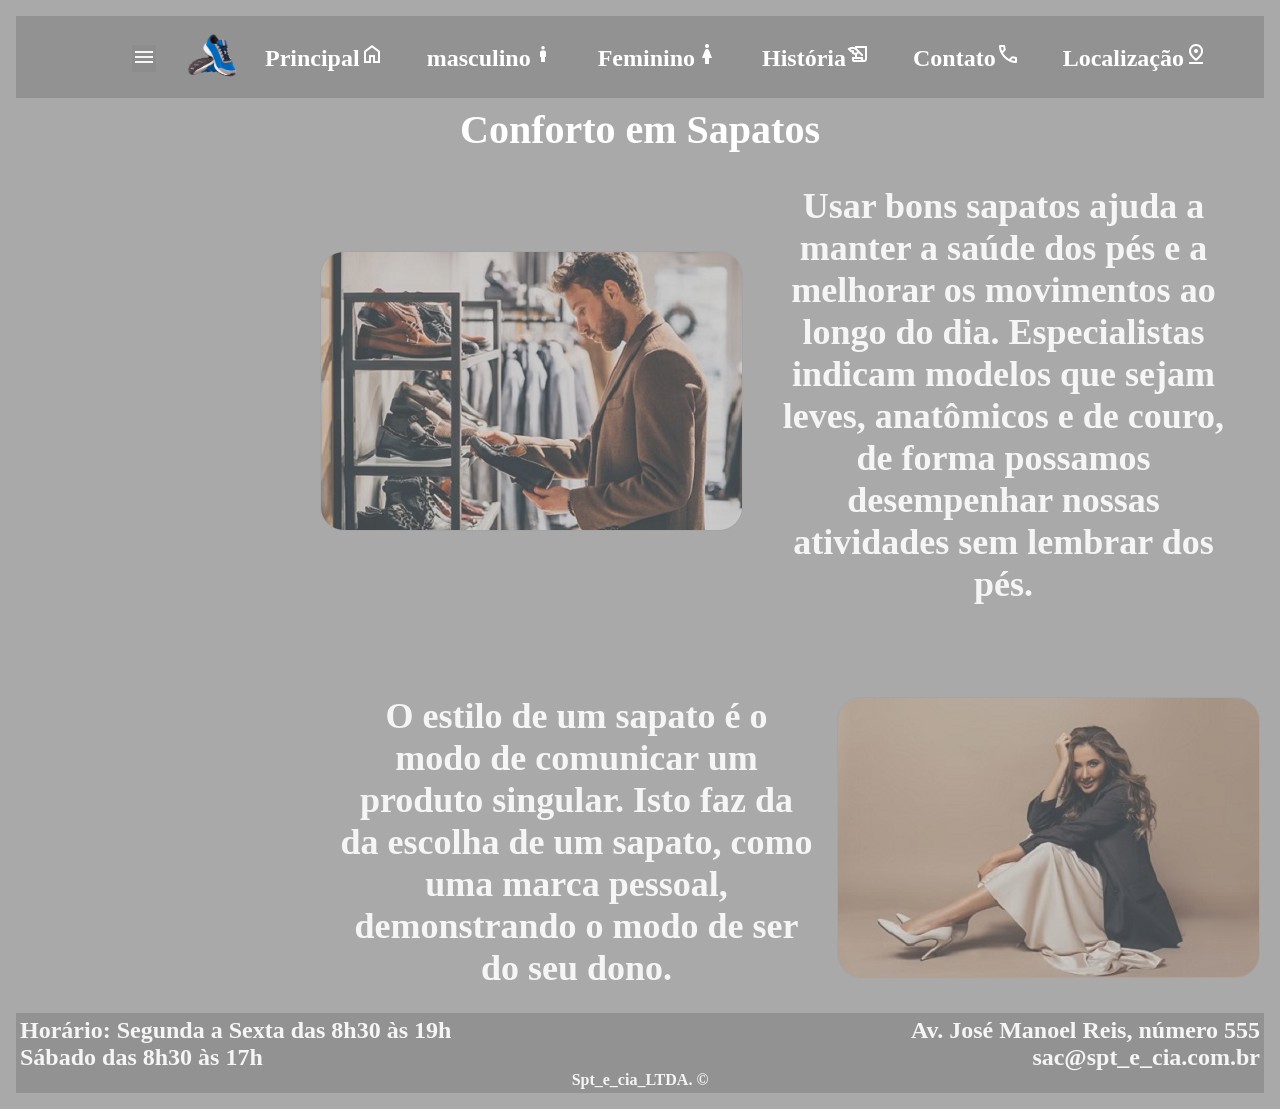
<file: index.html>
<!DOCTYPE html>
<html lang="pt-BR">
<head>
    <meta charset="UTF-8">
    <meta http-equiv="X-UA-Compatible" content="IE=edge">
    <meta name="viewport" content="width=device-width, initial-scale=1.0">
    <link rel="stylesheet" href="https://fonts.googleapis.com/css2?family=Material+Symbols+Outlined:opsz,wght,FILL,GRAD@48,400,0,0" />
    <link rel="stylesheet" href="https://fonts.googleapis.com/css2?family=Material+Symbols+Outlined:opsz,wght,FILL,GRAD@48,400,0,0" />
    <link rel="stylesheet" href="./assets/css/style.css">
    <script src="./assets/java/java.js" defer></script>
    <title>Principal</title>
</head>
<body>
    <header class="cabecalho">
        <picture>
            <source media="(min-width: 380px)" srcset="./assets/img/icone_64.png">
            <source srcset="./assets/img/icone_128.png">
            <button class="btn-menu  btn_menu"><span class="material-symbols-outlined">menu</span></button>
        </picture>
        <img class="logo_nova" src="./assets/img/um-par-de-treinadores-removebg-preview.png" alt="">
        <nav class="geralzinho">
            <ul>
                <li><a href="index.html">Principal<span class="material-symbols-outlined">home</span></a></li>
                <li><a href="masculino.html">masculino<span class="material-symbols-outlined">boy</span></a></li>
                <li><a href="feminino.html">Feminino<span class="material-symbols-outlined">woman</span></a></li>
                <li><a href="historia.html">História<span class="material-symbols-outlined">history_edu</span></a></li>
                <li><a href="contato.html">Contato<span class="material-symbols-outlined">call</span></a></li>
                <li><a href="localizacao.html">Localização<span class="material-symbols-outlined">pin_drop</span></a></li>                
            </ul>
        </nav>

        <nav class="navbar  navbar_ativo">
            <ul class="lista">
                <center><li><a href="perfil.html">Perfil<span class="material-symbols-outlined">person</span></a></li>
                <br>
                <li><a href="destaques.html">Destaques<span class="material-symbols-outlined">star</span></a></li>
                <br>
                <li><a href="departamentos.html">Departamentos<span class="material-symbols-outlined">moving_ministry</span></a></li>
                <br>
                <li><a href="favoritos.html">Favoritos<span class="material-symbols-outlined">favorite</span></a></li>
                <br>
                <li><a href="pedidos.html">Pedidos<span class="material-symbols-outlined">request_page</span></a></li>
                <br>
                <li><a href="vales.html">Vales<span class="material-symbols-outlined">confirmation_number</span></a></li>
                <br>
                <li><a href="notificacao.html">Notificações<span class="material-symbols-outlined">notifications</span></a></li>
                <br>
                <li><a href="mensagens.html">Mensagens<span class="material-symbols-outlined">comment</span></a></li>
                <br>
                <li><a href="app.html">Sobre o APP<span class="material-symbols-outlined">roller_skating</span></a></li>
            </center>
            </ul>
        </nav>

    </header>
    <main>
        <h1>Conforto em Sapatos</h1>
        <div class="jovem-escolhendo-sapato">
            <picture>
                <source media="(min-width: 380px)" srcset="./assets/img/jovem-escolhendo-sapato_.jpg">
                <source srcset="./assets/img/jovem-escolhendo-sapato_pq.jpg">                
                <img class="img-jovem" src="./assets/img/jovem-escolhendo-sapato_pq.jpg" alt="Pessoa escolhendo Sapato">
            </picture>
            <p class="texto-principal">Usar bons sapatos ajuda a manter a saúde dos pés e a
                melhorar os movimentos ao longo do dia. Especialistas
                indicam modelos que sejam leves, anatômicos e de couro,
                de forma possamos desempenhar nossas atividades sem
                lembrar dos pés.</p>
        </div>
        <br>
        <div class="jovem-escolhendo-sapato">
            <p class="texto-principal">O estilo de um sapato é o modo de comunicar um
                produto singular. Isto faz da da escolha de um sapato, como uma marca
                pessoal, demonstrando o modo de ser do seu dono.</p>
            <picture>
                <source media="(min-width: 380px)" srcset="./assets/img/modelo-sentada.jpg">
                <source srcset="./assets/img/modelo-sentada_pq.jpg">
                <img class="img-moca" src="./assets/img/modelo-sentada_pq.jpg" alt="Pessoa escolhendo Sapato">            
            </picture>
        </div>        
    </main>
    <footer>
        <div class="rodape">
            <p>Horário: Segunda a Sexta das 8h30 às 19h</p>
            <p>Av. José Manoel Reis, número 555</p>
        </div>
        <div class="rodape">
            <p>Sábado das 8h30 às 17h</p>
            <p>sac@spt_e_cia.com.br</p>
        </div> 
        <p>Spt_e_cia_LTDA. &copy;</p>
    </footer>
</body>
</html>
</file>
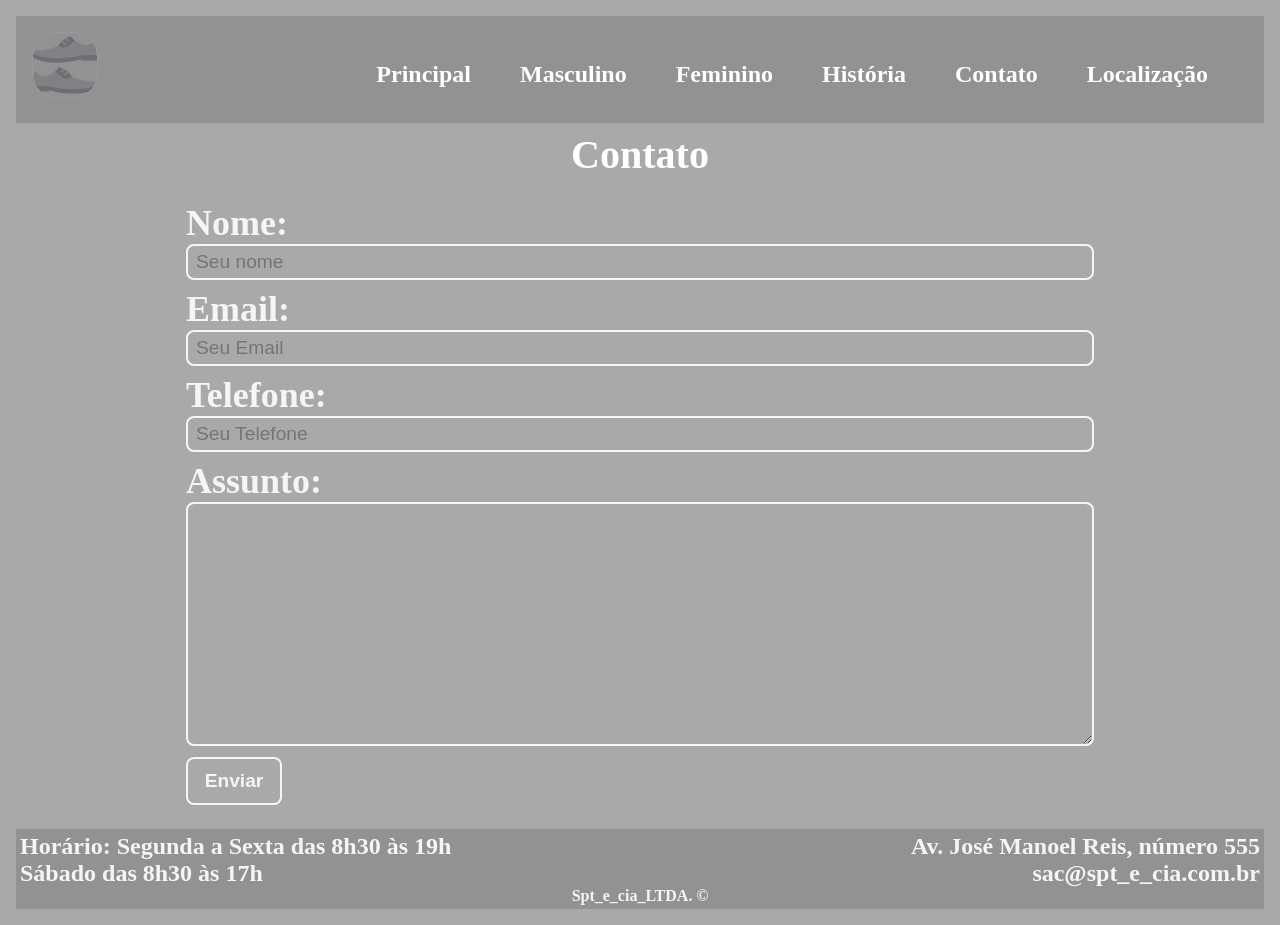
<file: contato.html>
<!DOCTYPE html>
<html lang="pt-BR">
<head>
    <meta charset="UTF-8">
    <meta http-equiv="X-UA-Compatible" content="IE=edge">
    <meta name="viewport" content="width=device-width, initial-scale=1.0">
    <link rel="stylesheet" href="./assets/css/style.css">
    <link rel="stylesheet" href="./assets/css/style_form.css">
    <title>Principal</title>
</head>
<body>
    <header class="cabecalho">
        <picture>
            <source media="(min-width: 380px)" srcset="./assets/img/icone_64.png">
            <source srcset="./assets/img/icone_128.png">
            <img class="icon" src="./assets/img/icone_128.png" alt="Logo da empresa">
        </picture>
        <nav>
            <ul>
                <li><a href="index.html">Principal</a></li>
                <li><a href="masculino.html">Masculino</a></li>
                <li><a href="feminino.html">Feminino</a></li>
                <li><a href="historia.html">História</a></li>
                <li><a href="contato.html">Contato</a></li>
                <li><a href="localizacao.html">Localização</a></li>               
            </ul>
        </nav>
    </header>
    <main>
        <h1>Contato</h1>
        <div class="formulario">
            <form action="" method="post">
                <label for="nome">Nome:</label>
                <input type="text" id="nome" placeholder="Seu nome">
                <label for="email">Email:</label>
                <input type="email" id="email" placeholder="Seu Email">
                <label for="telefone">Telefone:</label>
                <input type="tel" id="telefone" placeholder="Seu Telefone">
                <label for="assunto">Assunto:</label>
                <textarea id="assunto" ></textarea>
            <button type="submit">Enviar</button>
        </form>
        </div>
        
              
    </main>
    <footer>
        <div class="rodape">
            <p>Horário: Segunda a Sexta das 8h30 às 19h</p>
            <p>Av. José Manoel Reis, número 555</p>
        </div>
        <div class="rodape">
            <p>Sábado das 8h30 às 17h</p>
            <p>sac@spt_e_cia.com.br</p>
        </div> 
        <p>Spt_e_cia_LTDA. &copy;</p>
    </footer>
</body>
</html>
</file>
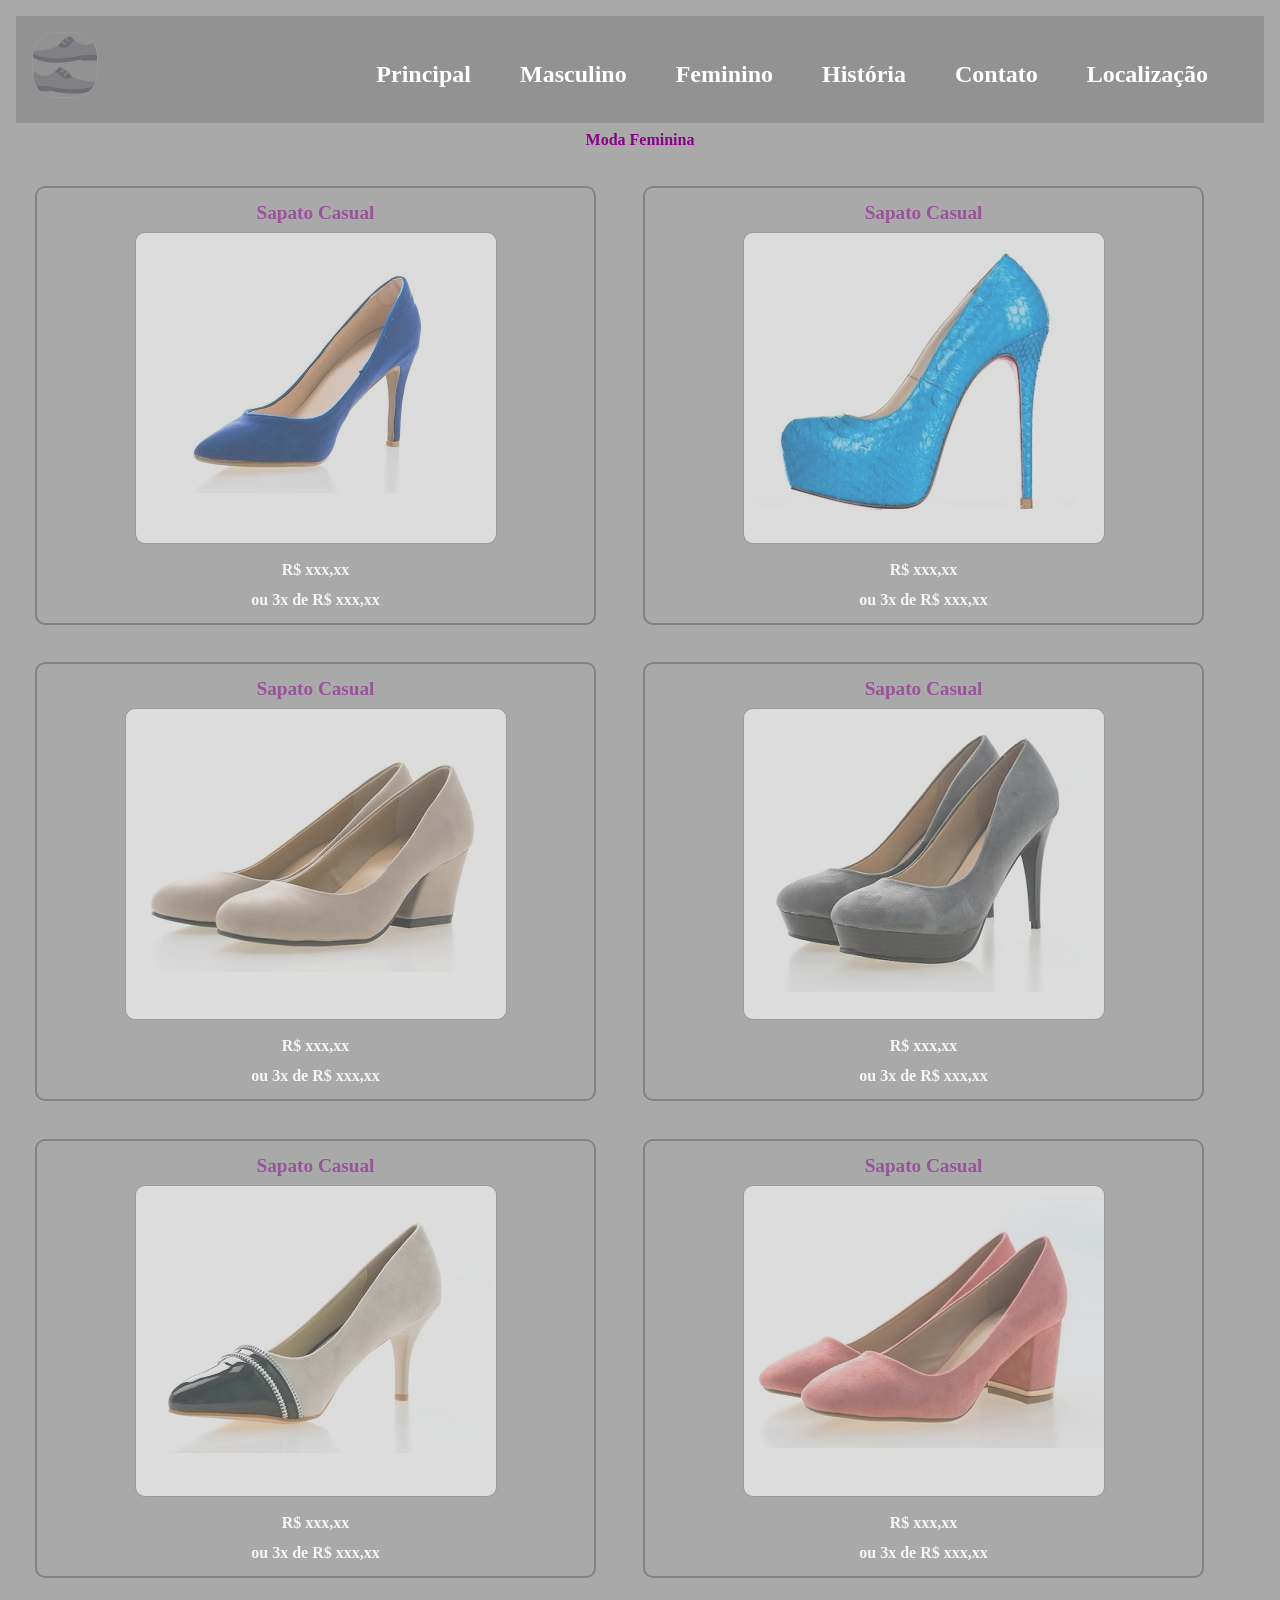
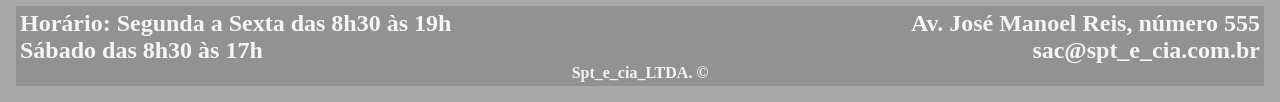
<file: feminino.html>
<!DOCTYPE html>
<html lang="pt-BR">
<head>
    <meta charset="UTF-8">
    <meta http-equiv="X-UA-Compatible" content="IE=edge">
    <meta name="viewport" content="width=device-width, initial-scale=1.0">
    <link rel="stylesheet" href="./assets/css/style.css">
    <link rel="stylesheet" href="./assets/css/style_masc_fem.css">
    <title>Principal</title>
</head>
<body>
    <header class="cabecalho">
        <picture>
            <source media="(min-width: 380px)" srcset="./assets/img/icone_64.png">
            <source srcset="./assets/img/icone_128.png">
            <img class="icon" src="./assets/img/icone_128.png" alt="Logo da empresa">
        </picture>
        <nav>
            <ul>
                <li><a href="index.html">Principal</a></li>
                <li><a href="masculino.html">Masculino</a></li>
                <li><a href="feminino.html">Feminino</a></li>
                <li><a href="historia.html">História</a></li>
                <li><a href="contato.html">Contato</a></li>
                <li><a href="localizacao.html">Localização</a></li>               
            </ul>
        </nav>
    </header>
    <main>
        <h1 class="titulo-fem">Moda Feminina</h1>
        <ul class="produto">
            <li><h2 class="sap-fem">Sapato Casual</h2>
                <picture>
                    <source media="(min-width: 380px)" srcset="./assets/img/001_casual.jpg">
                    <source srcset="./assets/img/001_casual_pq.jpg">
                    <img src="./assets/img/001_casual_pq.jpg" alt="sapato casual" class="img_pq">
                </picture>
                <p class="preco">R$ xxx,xx</p>
                <p class="parcelado">ou 3x de R$ xxx,xx</p>
            </li>
            <li><h2 class="sap-fem">Sapato Casual</h2>
                <picture>
                    <source media="(min-width: 380px)" srcset="./assets/img/002_casual.jpg">
                    <source srcset="./assets/img/002_casual_pq.jpg">
                    <img src="./assets/img/001_casual_pq.jpg" alt="sapato casual" class="img_pq">
                </picture>
                <p class="preco">R$ xxx,xx</p>
                <p class="parcelado">ou 3x de R$ xxx,xx</p>
            </li>
            <li><h2 class="sap-fem">Sapato Casual</h2>
                <picture>
                    <source media="(min-width: 380px)" srcset="./assets/img/003_casual.jpg">
                    <source srcset="./assets/img/003_casual_pq.jpg">
                    <img src="./assets/img/003_casual_pq.jpg" alt="sapato casual" class="img_pq">
                </picture>
                <p class="preco">R$ xxx,xx</p>
                <p class="parcelado">ou 3x de R$ xxx,xx</p>
            </li>
            <li><h2 class="sap-fem">Sapato Casual</h2>
                <picture>
                    <source media="(min-width: 380px)" srcset="./assets/img/004_casual.jpg">
                    <source srcset="./assets/img/004_casual_pq.jpg">
                    <img src="./assets/img/004_casual_pq.jpg" alt="sapato casual" class="img_pq">
                </picture>
                <p class="preco">R$ xxx,xx</p>
                <p class="parcelado">ou 3x de R$ xxx,xx</p>
            </li>
            <li><h2 class="sap-fem">Sapato Casual</h2>
                <picture>
                    <source media="(min-width: 380px)" srcset="./assets/img/005_casual.jpg">
                    <source srcset="./assets/img/005_casual_pq.jpg">
                    <img src="./assets/img/005_casual_pq.jpg" alt="sapato casual" class="img_pq">
                </picture>
                <p class="preco">R$ xxx,xx</p>
                <p class="parcelado">ou 3x de R$ xxx,xx</p>
            </li>
            <li><h2 class="sap-fem">Sapato Casual</h2>
                <picture>
                    <source media="(min-width: 380px)" srcset="./assets/img/006_casual.jpg">
                    <source srcset="./assets/img/006_casual_pq.jpg">
                    <img src="./assets/img/006_casual_pq.jpg" alt="sapato casual" class="img_pq">
                </picture>
                <p class="preco">R$ xxx,xx</p>
                <p class="parcelado">ou 3x de R$ xxx,xx</p>
            </li>
        </ul>      
    </main>
    <footer>
        <div class="rodape">
            <p>Horário: Segunda a Sexta das 8h30 às 19h</p>
            <p>Av. José Manoel Reis, número 555</p>
        </div>
        <div class="rodape">
            <p>Sábado das 8h30 às 17h</p>
            <p>sac@spt_e_cia.com.br</p>
        </div> 
        <p>Spt_e_cia_LTDA. &copy;</p>
    </footer>
</body>
</html>
</file>
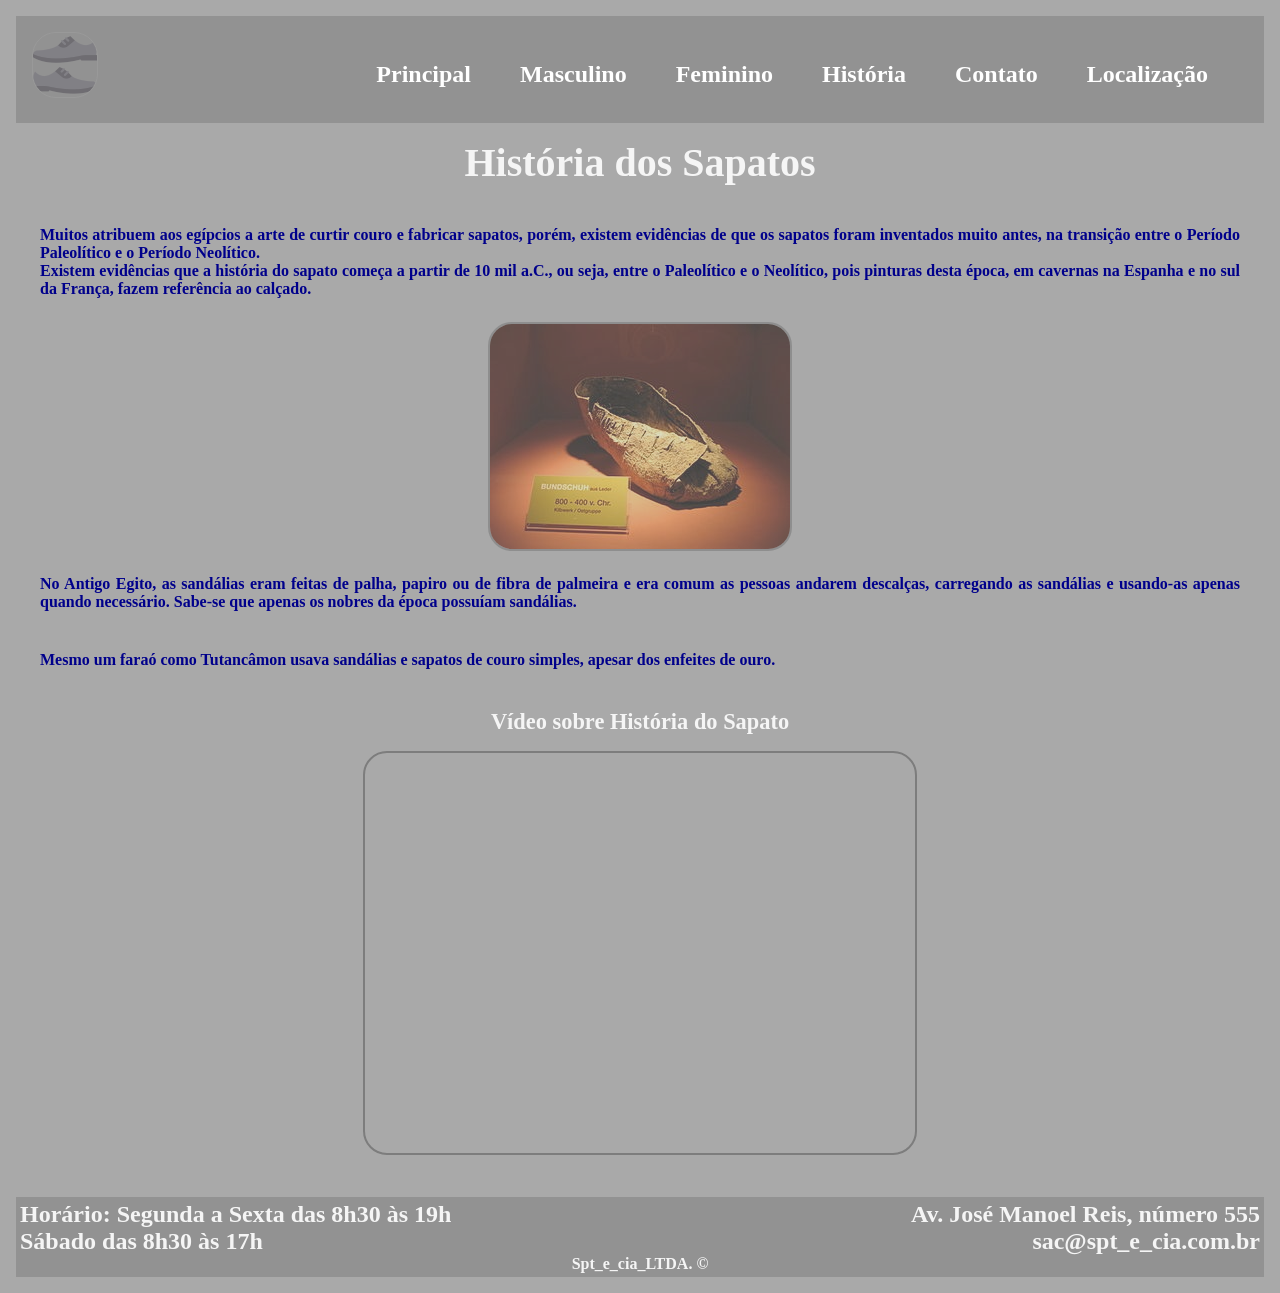
<file: historia.html>
<!DOCTYPE html>
<html lang="pt-BR">
<head>
    <meta charset="UTF-8">
    <meta http-equiv="X-UA-Compatible" content="IE=edge">
    <meta name="viewport" content="width=device-width, initial-scale=1.0">
    <link rel="stylesheet" href="./assets/css/style.css">
    <link rel="stylesheet" href="./assets/css/style_hist.css">
    <title>Principal</title>
</head>
<body>
    <header class="cabecalho">
        <picture>
            <source media="(min-width: 380px)" srcset="./assets/img/icone_64.png">
            <source srcset="./assets/img/icone_128.png">
            <img class="icon" src="./assets/img/icone_128.png" alt="Logo da empresa">
        </picture>
        <nav>
            <ul>
                <li><a href="index.html">Principal</a></li>
                <li><a href="masculino.html">Masculino</a></li>
                <li><a href="feminino.html">Feminino</a></li>
                <li><a href="historia.html">História</a></li>
                <li><a href="contato.html">Contato</a></li>
                <li><a href="localizacao.html">Localização</a></li>                
            </ul>
        </nav>
    </header>
    <main>
        <h1>História dos Sapatos</h1>
        <article class="historia-calcado">
            <p>Muitos atribuem aos egípcios a arte de curtir couro e fabricar sapatos, 
                porém, existem evidências de que os sapatos foram inventados muito antes,
                na transição entre o Período Paleolítico e o Período Neolítico.</p>
            <p>Existem evidências que a história do sapato começa a partir de 10 mil a.C.,
                ou seja, entre o Paleolítico e o Neolítico, pois pinturas desta época, em
                cavernas na Espanha e no sul da França, fazem referência ao calçado.</p>
        </article>
        <div class="spt-egipicio">
            <img src="./assets/img/sapato_egipcio.jpg" alt="sapato egípcio">
        </div>        
        <article>
            <p class="historia-calcado">No Antigo Egito, as sandálias eram feitas de palha, papiro ou de fibra de palmeira
                e era comum as pessoas andarem descalças, carregando as sandálias e usando-as apenas
                quando necessário. Sabe-se que apenas os nobres da época possuíam sandálias.</p>
            <p class="historia-calcado">Mesmo um faraó como Tutancâmon usava sandálias e sapatos de couro simples, apesar 
                dos enfeites de ouro.</p>
        </article>
        <h2>Vídeo sobre História do Sapato</h2>
        <article>
            <div class="video">
                <iframe src="https://www.youtube.com/embed/43I_rcoM3YU" 
                title="YouTube video player" frameborder="0" allow="accelerometer; autoplay; clipboard-write;
                encrypted-media; gyroscope; picture-in-picture; web-share" allowfullscreen="" class="responsivo"></iframe>
            </div>
            <br>
        </article>

    </main>
    <footer>
        <div class="rodape">
            <p>Horário: Segunda a Sexta das 8h30 às 19h</p>
            <p>Av. José Manoel Reis, número 555</p>
        </div>
        <div class="rodape">
            <p>Sábado das 8h30 às 17h</p>
            <p>sac@spt_e_cia.com.br</p>
        </div> 
        <p>Spt_e_cia_LTDA. &copy;</p>
    </footer>
</body>
</html>
</file>
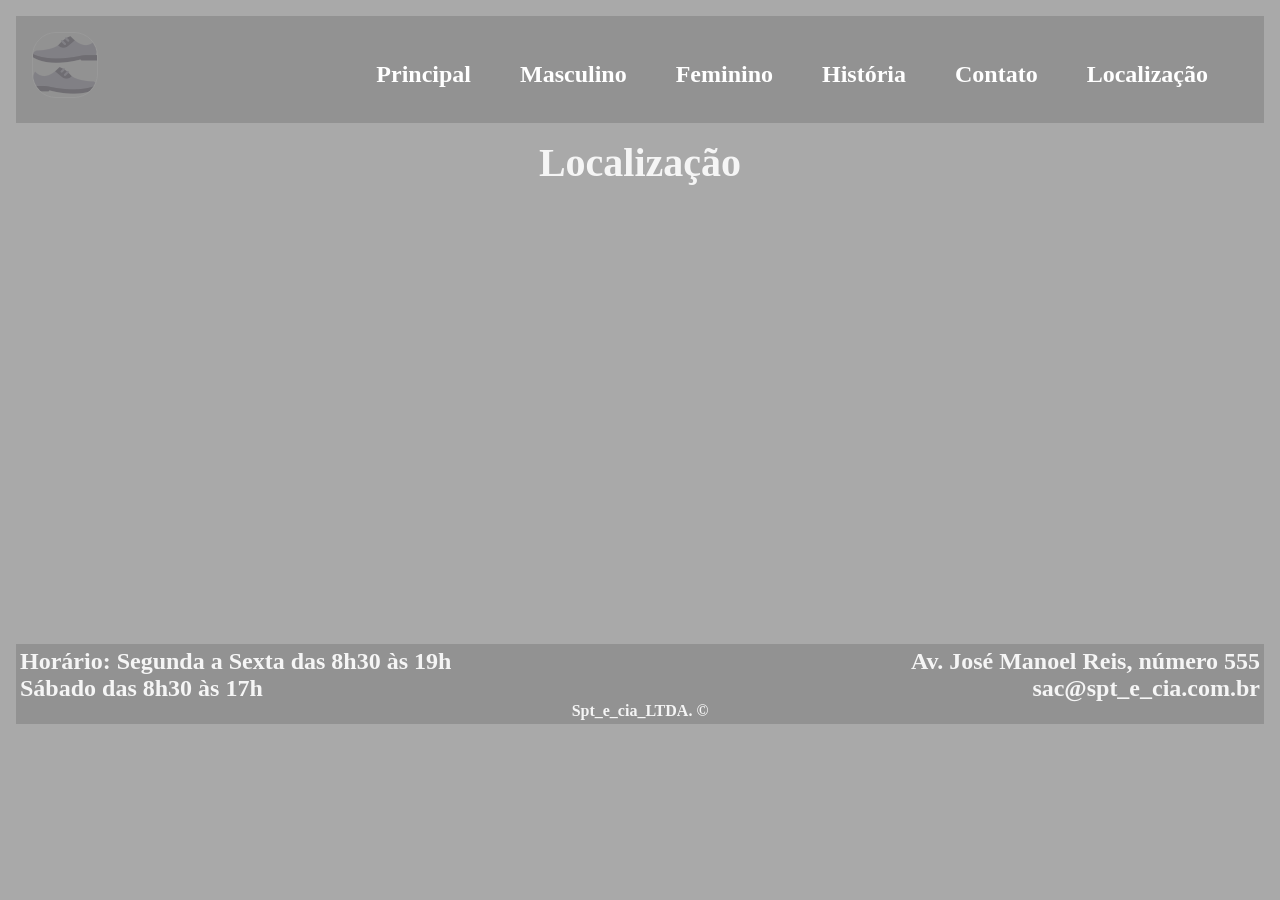
<file: localizacao.html>
<!DOCTYPE html>
<html lang="pt-BR">
<head>
    <meta charset="UTF-8">
    <meta http-equiv="X-UA-Compatible" content="IE=edge">
    <meta name="viewport" content="width=device-width, initial-scale=1.0">
    <link rel="stylesheet" href="./assets/css/style.css">
    <link rel="stylesheet" href="./assets/css/style_localiz.css">
    <title>Principal</title>
</head>
<body>
    <header class="cabecalho">
        <picture>
            <source media="(min-width: 380px)" srcset="./assets/img/icone_64.png">
            <source srcset="./assets/img/icone_128.png">
            <img class="icon" src="./assets/img/icone_128.png" alt="Logo da empresa">
        </picture>
        <nav>
            <ul>
                <li><a href="index.html">Principal</a></li>
                <li><a href="masculino.html">Masculino</a></li>
                <li><a href="feminino.html">Feminino</a></li>
                <li><a href="historia.html">História</a></li>
                <li><a href="contato.html">Contato</a></li>
                <li><a href="localizacao.html">Localização</a></li>                
            </ul>
        </nav>
    </header>
    <main>
        <h1>Localização</h1>
        <div class="local_end">
            <iframe src="https://www.google.com/maps/embed?pb=!1m14!1m8!1m3!1d14190.721247507197!2d-48.6323165!3d-27.2291851!3m2!1i1024!2i768!4f13.1!3m3!1m2!1s0x94d8a94ad26fb273%3A0xc3b8f5efdfdfc698!2sSENAI%20Tijucas!5e0!3m2!1spt-BR!2sbr!4v1677005006873!5m2!1spt-BR!2sbr" 
            style="border:0;" allowfullscreen="" loading="lazy" referrerpolicy="no-referrer-when-downgrade" class="responsivo"></iframe>
        </div>
        <br>      
    </main>
    <footer>
        <div class="rodape">
            <p>Horário: Segunda a Sexta das 8h30 às 19h</p>
            <p>Av. José Manoel Reis, número 555</p>
        </div>
        <div class="rodape">
            <p>Sábado das 8h30 às 17h</p>
            <p>sac@spt_e_cia.com.br</p>
        </div> 
        <p>Spt_e_cia_LTDA. &copy;</p>
    </footer>
</body>
</html>
</file>
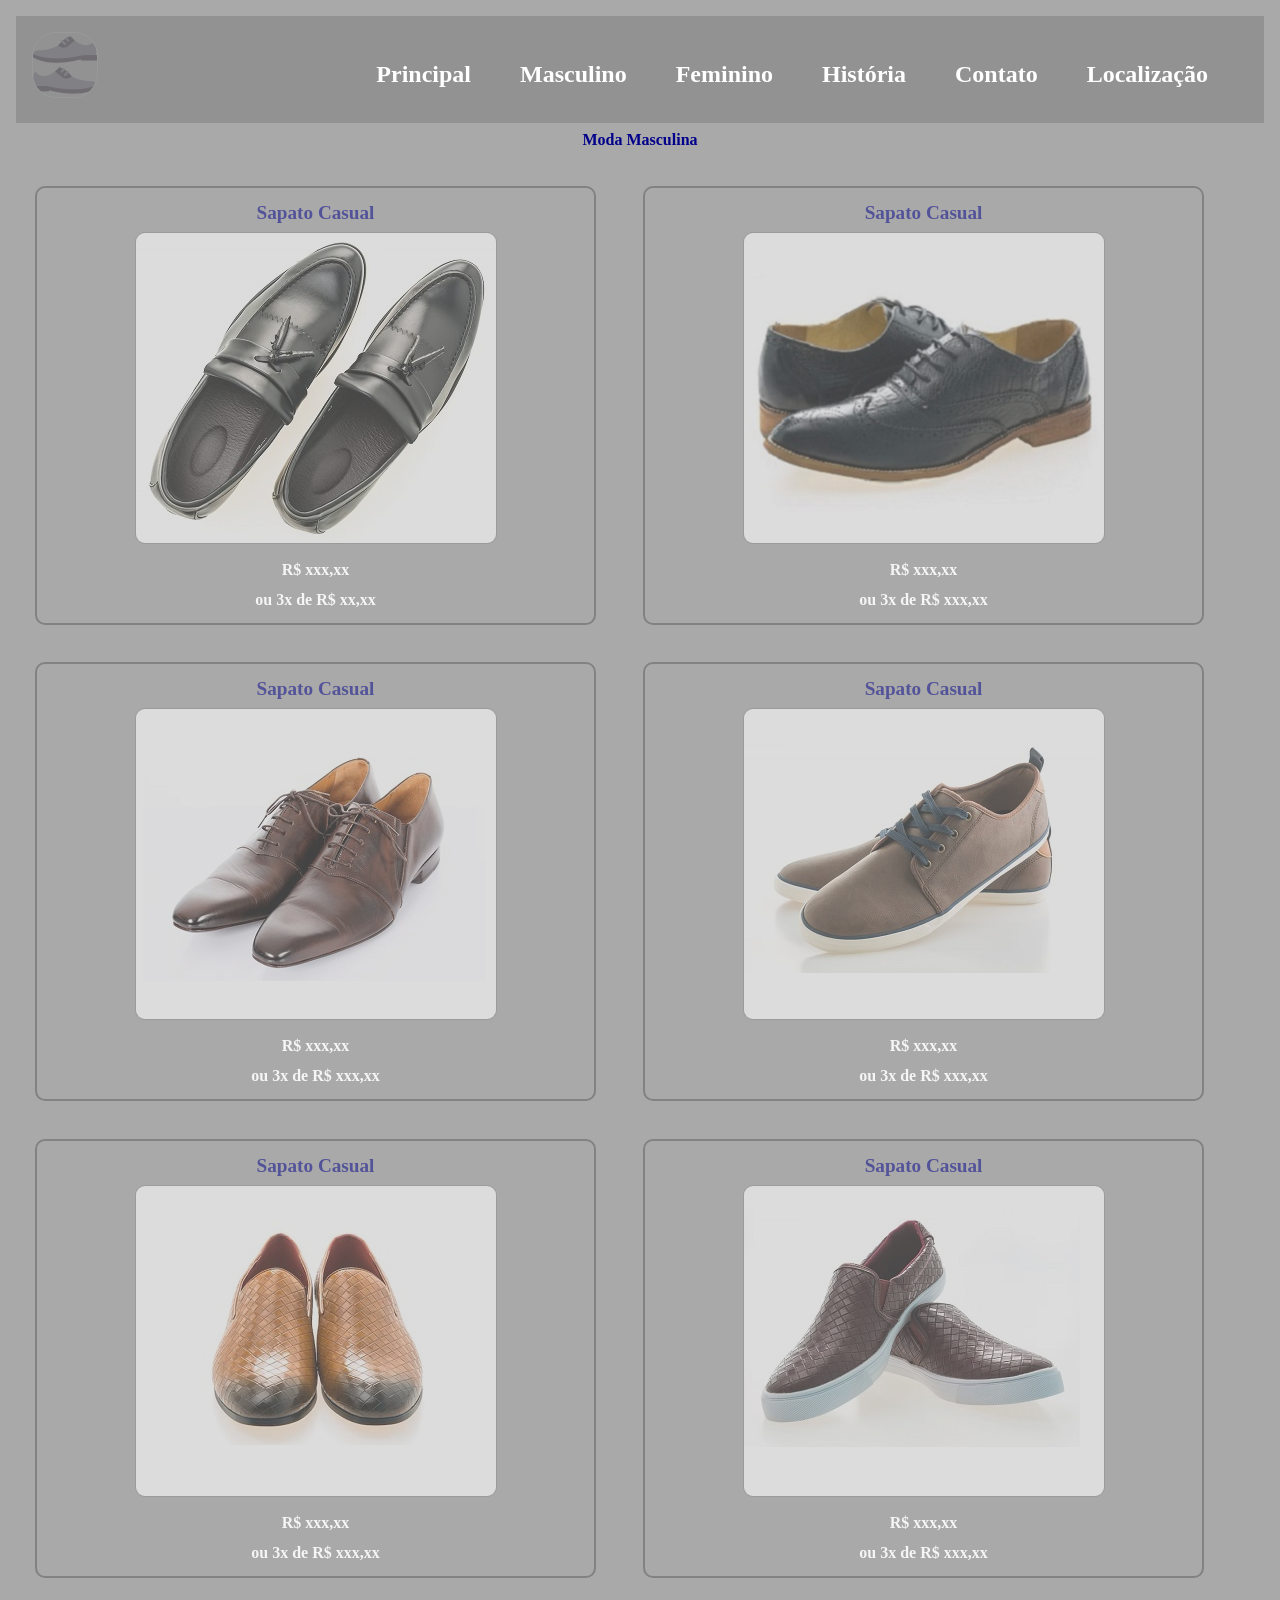
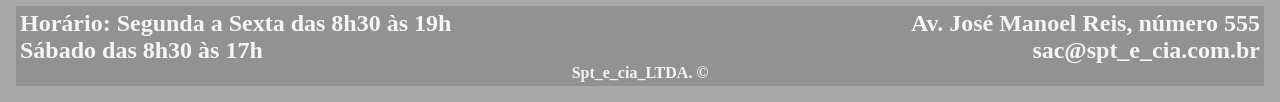
<file: masculino.html>
<!DOCTYPE html>
<html lang="pt-BR">
<head>
    <meta charset="UTF-8">
    <meta http-equiv="X-UA-Compatible" content="IE=edge">
    <meta name="viewport" content="width=device-width, initial-scale=1.0">
    <link rel="stylesheet" href="./assets/css/style.css">
    <link rel="stylesheet" href="./assets/css/style_masc_fem.css">
    <title>Principal</title>
</head>
<body>
    <header class="cabecalho">
        <picture>
            <source media="(min-width: 380px)" srcset="./assets/img/icone_64.png">
            <source srcset="./assets/img/icone_128.png">
            <img class="icon" src="./assets/img/icone_128.png" alt="Logo da empresa">
        </picture>
        <nav>
            <ul>
                <li><a href="index.html">Principal</a></li>
                <li><a href="masculino.html">Masculino</a></li>
                <li><a href="feminino.html">Feminino</a></li>
                <li><a href="historia.html">História</a></li>
                <li><a href="contato.html">Contato</a></li>
                <li><a href="localizacao.html">Localização</a></li>               
            </ul>
        </nav>
    </header>
    <main>
        <h1 class="titulo-masc">Moda Masculina</h1>
        <ul class="produto">
            <li><h2 class="sap-mas">Sapato Casual</h2>
                <picture>
                    <source media="(min-width: 380px)" srcset="./assets/img/01_casual.jpg">
                    <source srcset="./assets/img/01_casual_pq.jpg">
                    <img src="./assets/img/01_casual_pq.jpg" alt="sapato casual" class="img_pq">
                </picture>
                <p class="preco">R$ xxx,xx</p>
                <p class="parcelado">ou 3x de R$ xx,xx</p>
            </li>
            <li><h2 class="sap-mas">Sapato Casual</h2>
                <picture>
                    <source media="(min-width: 380px)" srcset="./assets/img/02_casual.jpg">
                    <source srcset="./assets/img/02_casual_pq.jpg">
                    <img src="./assets/img/02_casual_pq.jpg" alt="sapato casual" class="img_pq">
                </picture>
                <p class="preco">R$ xxx,xx</p>
                <p class="parcelado">ou 3x de R$ xxx,xx</p>
            </li>
            <li><h2 class="sap-mas">Sapato Casual</h2>
                <picture>
                    <source media="(min-width: 380px)" srcset="./assets/img/03_casual.jpg">
                    <source srcset="./assets/img/03_casual_pq.jpg">
                    <img src="./assets/img/03_casual_pq.jpg" alt="sapato casual" class="img_pq">
                </picture>
                <p class="preco">R$ xxx,xx</p>
                <p class="parcelado">ou 3x de R$ xxx,xx</p>
            </li>
            <li><h2 class="sap-mas">Sapato Casual</h2>
                <picture>
                    <source media="(min-width: 380px)" srcset="./assets/img/04_casual.jpg">
                    <source srcset="./assets/img/04_casual_pq.jpg">
                    <img src="./assets/img/04_casual_pq.jpg" alt="sapato casual" class="img_pq">
                </picture>
                <p class="preco">R$ xxx,xx</p>
                <p class="parcelado">ou 3x de R$ xxx,xx</p>
            </li>
            <li><h2 class="sap-mas">Sapato Casual</h2>
                <picture>
                    <source media="(min-width: 380px)" srcset="./assets/img/05_casual.jpg">
                    <source srcset="./assets/img/05_casual_pq.jpg">
                    <img src="./assets/img/05_casual_pq.jpg" alt="sapato casual" class="img_pq">
                </picture>
                <p class="preco">R$ xxx,xx</p>
                <p class="parcelado">ou 3x de R$ xxx,xx</p>
            </li>
            <li><h2 class="sap-mas">Sapato Casual</h2>
                <picture>
                    <source media="(min-width: 380px)" srcset="./assets/img/06_casual.jpg">
                    <source srcset="./assets/img/06_casual_pq.jpg">
                    <img src="./assets/img/06_casual_pq.jpg" alt="sapato casual" class="img_pq">
                </picture>
                <p class="preco">R$ xxx,xx</p>
                <p class="parcelado">ou 3x de R$ xxx,xx</p>
            </li>
        </ul>      
    </main>
    <footer>
        <div class="rodape">
            <p>Horário: Segunda a Sexta das 8h30 às 19h</p>
            <p>Av. José Manoel Reis, número 555</p>
        </div>
        <div class="rodape">
            <p>Sábado das 8h30 às 17h</p>
            <p>sac@spt_e_cia.com.br</p>
        </div> 
        <p>Spt_e_cia_LTDA. &copy;</p>
    </footer>
</body>
</html>
</file>
<file: assets/css/style.css>
*{
    margin: 0;
    padding: 0;
}
body{
    background-color: darkgray;
    color: whitesmoke;
    font-size: 1.0rem;
    font-weight: bold;
}

/* css cabeçalho */

.cabecalho{
    padding: 8px;
    display: flex;
    flex-direction: row;
    justify-content:space-between;
    align-items: center;
    background-color: rgba(140,140,140,0.8);
}


.logo_nova{
    max-width: 50px;
    margin-left: 3px;
}


.btn-menu{
    background-color:  rgba(140,140,140,0.8);
    border: none;
    color: whitesmoke;
    cursor: pointer;
    margin-left: 100px;
}

.navbar{   
    position: absolute;
    top: 14.9vh;
    left: 15.5px;
    width: 20vw;
    height: 65vh;
    background-color: rgb(97, 92, 92);
    color: whitesmoke;
    transition: 200ms;
    cursor: pointer;
}

.navbar_ativo{
    left: -200vw;
    transition: 20ms
    
}

.geralzinho{
    font-size: 12px;
}

nav li{
    display: block;
    margin-right: 20px;
}

nav a{
    text-decoration: none;
    color: white;
    font-weight: bold;
    font-size: 1rem;    
}

nav a:hover{
    color: #f2f2f2;
    cursor: pointer;

}

/* css principal */

h1{
    padding: 8px;
    text-align: center;
    color: white;
    font-weight: bolder;
    font-size: 1.75rem;
}

.jovem-escolhendo-sapato{
    padding: 4px;
    display: flex;
    flex-direction: row;
    justify-content: space-between;
    align-items: center;
    gap: 4px; 
    margin-left: 300px;
}

.img-jovem, .img-moca, .icon{
    border: 1px solid rgba(160,160,160,0.9);
    border-radius: 24px;
    opacity: 0.6;
}

.img-jovem:hover, .img-moca:hover, .icon:hover{
    transform: scale(1.1);
    transition: 0.6s;
    opacity: 1.0;
    cursor: pointer; 
}

.texto-principal{
    margin: 4px;
    padding: 4px;
    font-size: 0.75rem;
    font-weight: bold;
    color: whitesmoke;
    text-align: center;
}

/* css footer */

.rodape{
    display: flex;
    flex-direction: row;
    justify-content: space-between;
    align-items: flex-start;
    font-size: 0.5rem;
}

footer{
    padding: 4px;
    background-color: rgba(140,140,140,0.8);
    font-size: 0.4rem;
    text-align: center;
}


@media(min-width:380px){
    


    body, .texto-principal{
        font-size: 1.75rem;
        padding: 12px;
    }

    .cabecalho{
        padding: 8px;
        display: flex;
        flex-direction: row;
        justify-content:space-between;
        align-items:center;
        background-color: rgba(140,140,140,0.8);
    }

    h1 {
        font-size: 2.5rem;
    }

    nav li{
        display: inline;
        margin-right: 20px;
    }

    nav a, .rodape{
        font-size: 1.5rem;
    }

    footer{
        font-size:1rem;
    }
}

@media(min-width:600px){
    body, .texto-principal{
        font-size: 2.25rem;
        padding: 16px;
    }

    .cabecalho{
        padding: 16px;
    }

    h1 {
        font-size: 2.5rem;
    }

    nav li{
        display: inline;
        margin-right: 40px;
    }
}

@media(min-width:900px){
    body, .texto-principal{
        font-size: 2.25rem;
    }
}

@media(min-width:1200px){

    /* Não será feita a confirguração
    é apenas para lebrar do valor  */
}

@media(min-width:1800px){

    /* Não será feita a confirguração
    é apenas para lebrar do valor  */
}
</file>
<file: assets/css/style_form.css>
.formulario{
    margin-bottom: 8px;
    padding: 16px;
    display: flex;
    flex-direction: row;
    justify-content: center;
}

.formulario label{
    margin-bottom: 8px;
}

.formulario input, .formulario textarea{
    margin-bottom: 8px;
    display: block;
    width: 70vw;  
    font-size: 1.2rem;
    background-color: darkgrey;
    border: 2px solid whitesmoke;
    border-radius: 8px;
    color: darkblue;
    padding-left: 8px;
}

.formulario input{
    height: 32px;
}

.formulario textarea{
    height: 240px;
}

.formulario button{
    width: 96px;
    height: 48px;
    font-size: 1.2rem;
    background-color: darkgrey;
    border: 2px solid whitesmoke;
    border-radius: 8px;
    color: whitesmoke;
    font-weight: bold;
    cursor: pointer;
}
</file>
<file: assets/css/style_masc_fem.css>
.titulo-masc{
    font-size: 1rem;
    font-weight: bolder;
    font-family: Tahoma;
    color: darkblue; 
}

.titulo-fem{
    font-size: 1rem;
    font-weight: bolder;
    font-family: Tahoma;
    color: darkmagenta; 
}

.produto{
    margin: 0 auto;
    padding: 10px 0;
}

.produto .sap-mas{
    font-size: 1.2rem;
    font-weight: bold;
    padding: 4px;
    margin-bottom: 4px;
    font-family: Tahoma;
    color: darkblue;
    opacity: 0.5;
}

.produto .sap-fem{
    font-size: 1.2rem;
    font-weight: bold;
    padding: 4px;
    margin-bottom: 4px;
    font-family: Tahoma;
    color: darkmagenta;
    opacity: 0.5;
}

.produto li{
    display: inline-block;
    text-align: center;
    width: 45%;
    vertical-align: top;
    margin: 1.5% 1.5%;
    padding: 10px 6px;
    box-sizing: border-box;
    border:  2px solid rgba(120,120,120,0.8);
    border-radius: 10px;
    color: whitesmoke;
    font-weight: bolder;
    font-family: Tahoma;
}

.produto li:hover{
    border: 2px solid black;
    cursor: pointer; 
}

.produto img{
    border: 1px solid rgba(140,140,140,0.8);
    border-radius: 10px;
    opacity: 0.6;
}

.produto img:hover{
    transform: scale(1.1);
    transition: 0.6s;
    opacity: 1.0;
    cursor: pointer; 
}

.produto p{
    padding: 4px;
    margin-top: 4px;
    font-size: 1rem;
    color: whitesmoke;
    font-weight: bold;
}
</file>
<file: assets/css/style_hist.css>
h1{
    padding: 16px;
    text-align: center;
    color: whitesmoke;
    font-weight: bolder;
}

.historia-calcado{
    margin: 8px;
    padding: 16px;
    font-size: 1rem;
    color: darkblue;
    font-family: Verdana;
    text-align: justify;
}

.spt-egipicio{
    display: flex;
    flex-direction: row;
    justify-content: center;
}

.spt-egipicio img{
    border: 2px solid rgba(120,120,120,0.9);
    border-radius: 24px;
    opacity: 0.6;
}

.spt-egipicio img:hover{
    transform: scale(1.15);
    transition: 1.1s;
    opacity: 1.0;
}

h2{
    padding: 16px;
    text-align: center;
    color: whitesmoke;
    font-weight: bolder;
    font-size: 1.4rem;
}

.video{
    display: flex;
    flex-direction: row;
    justify-content: center;
}

.video iframe{
    border: 2px solid rgba(120,120,120,0.9);
    border-radius: 24px;
}


.responsivo{
    width: 300px;
    height: 250px;
}

@media(min-width:380px){
    .responsivo{
        width: 450px;
        height: 300px;
    }
}

@media(min-width:600px){
    .responsivo{
        width: 550px;
        height: 400px;
    }
}
</file>
<file: assets/css/style_localiz.css>
h1{
    padding: 16px;
    text-align: center;
    color: whitesmoke;
    font-weight: bolder;
}

.local_end{
    display: flex;
    flex-direction: row;
    justify-content: center;
}

.local_end iframe{
    border: 2px solid rgba(120,120,120,0.9);
    border-radius: 24px;
}

.responsivo{
    width: 300px;
    height: 250px;
}

@media(min-width:380px){
    .responsivo{
        width: 450px;
        height: 300px;
    }
}

@media(min-width:600px){
    .responsivo{
        width: 550px;
        height: 400px;
    }
}
</file>
